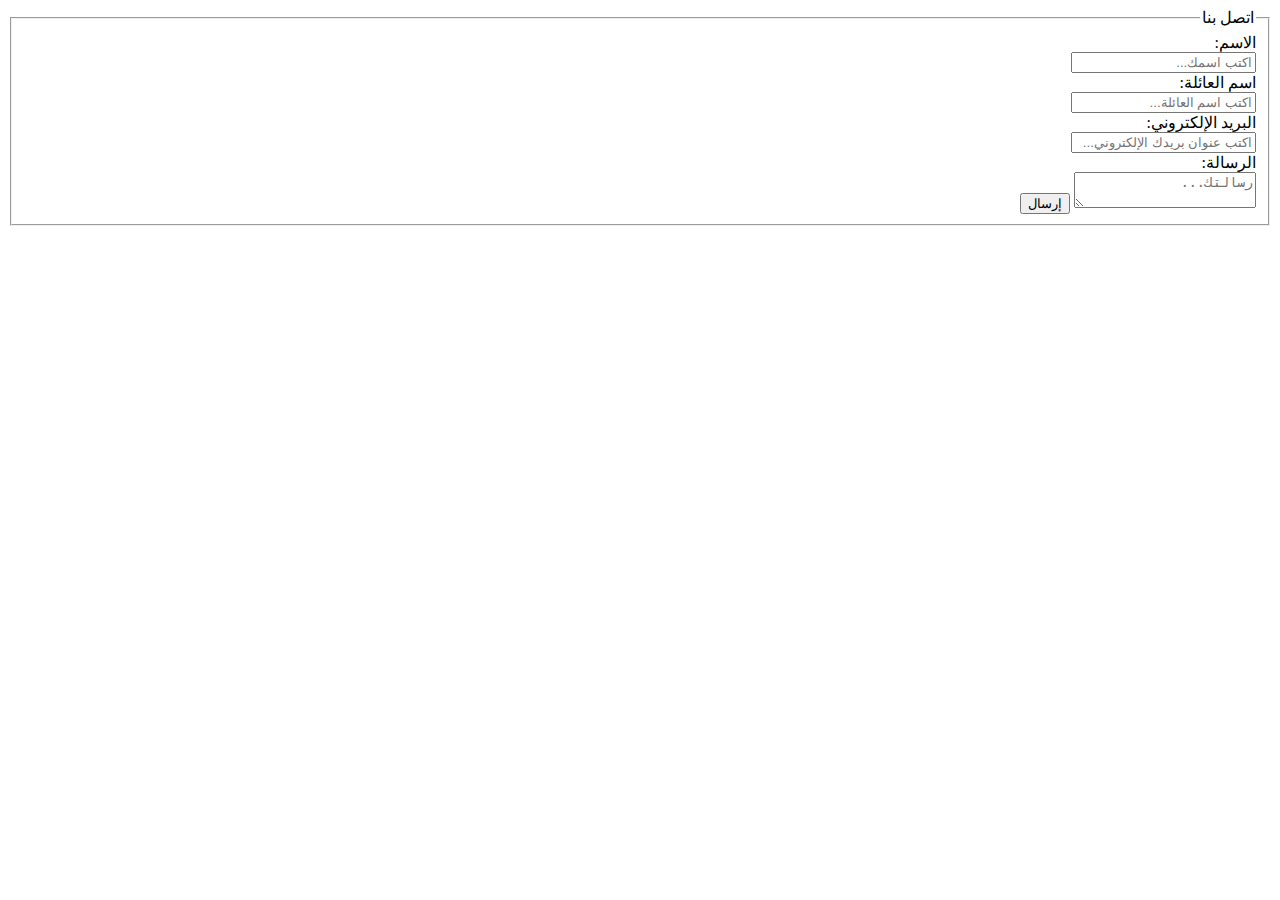
<file: Contact us.html>
<!DOCTYPE html>
<html dir="rtl" lang="ar">

<head>
    <title>Contact Us</title>
    <meta charset="UTF-8" />
</head>

<body>
    
    <form action="">
        <fieldset>
            <legend>اتصل بنا</legend>
            <label for="name">الاسم:</label><br>
            <input type="text" placeholder="اكتب اسمك..."><br>
            <label for="Last name">اسم العائلة:</label><br>
            <input type="text" placeholder="اكتب اسم العائلة..."><br>
            <label for="email">البريد الإلكتروني:</label><br>
            <input type="email" placeholder="اكتب عنوان بريدك الإلكتروني..."><br>
            <label for="message">الرسالة:</label><br>
            <textarea placeholder="رسالتك..." ></textarea>
            <input type="submit" value="إرسال">
        </fieldset>
    </form>
</body>

</html>
</file>
